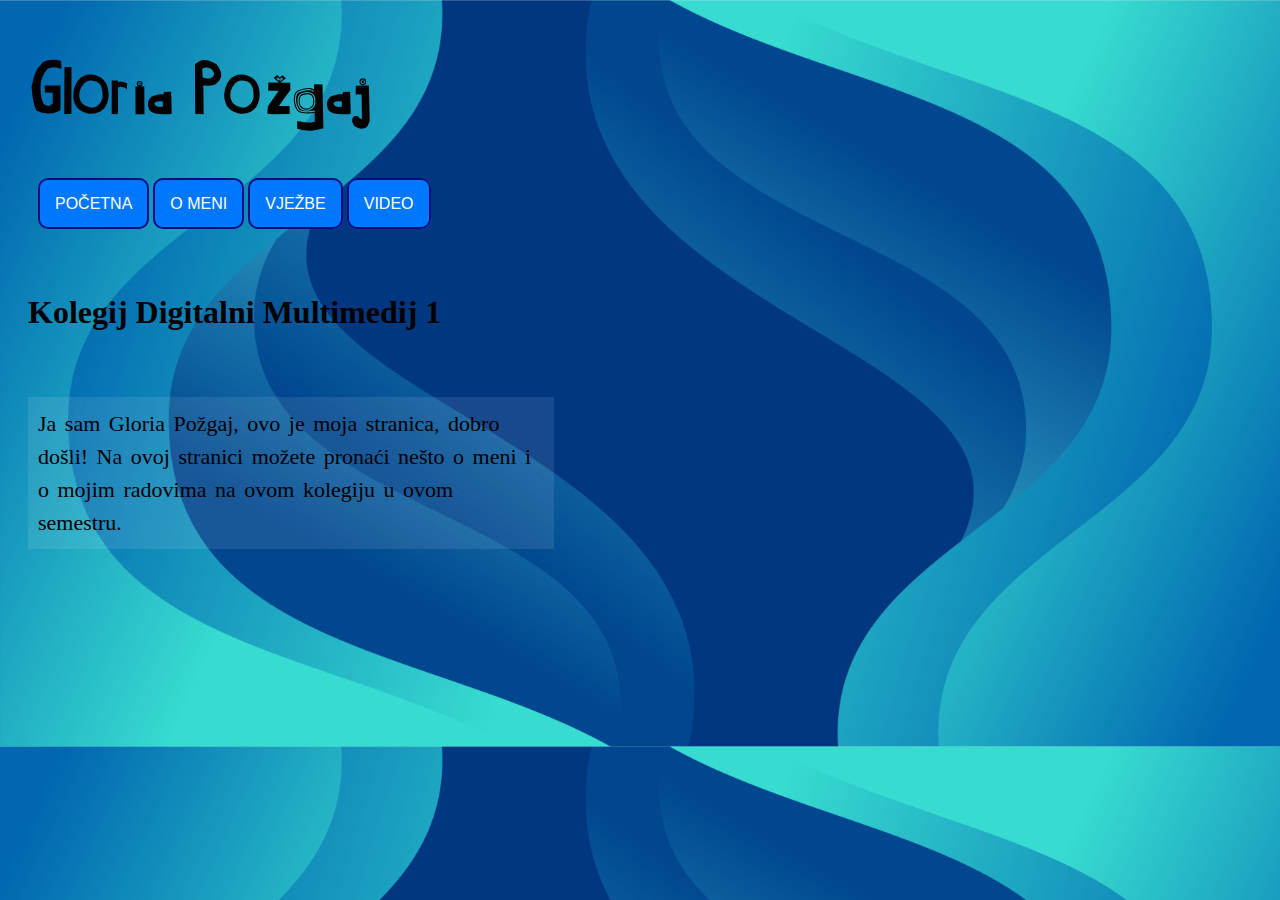
<file: index.html>
<!DOCTYPE html>
<html lang="en">
<head>
    <meta charset="UTF-8">
    <meta name="viewport" content="width=device-width, initial-scale=1.0">
    <title>Document</title>
    <link rel="stylesheet" href="style.css">
    <style>
        @import url('GloriaPozgaj.ttf');
	    
        @font-face {
            font-family: "Montserrat";
            src:url(GloriaPozgaj.ttf);
    }
    h2{
        font-size: 200%;
        margin-left: 20px;
    }
    p{
        margin-left: 20px;
        font-size: 130%;
    }
    </style>
</head>
<body>
    <h1>Gloria Požgaj</h1>
    <br>
    <ul>
        <li><a href="index.html">Početna</a></li>
        <li><a href="o_meni.html">O meni</a></li>
        <li><a href="vjezbe.html">Vježbe</a></li>
        <li><a href="video.html">Video</a></li>
    </ul>
    <br>
    <h2>Kolegij Digitalni Multimedij 1</h2>
    <br>
    <p class="pocetna">Ja sam Gloria Požgaj, ovo je moja stranica, dobro došli!
        Na ovoj stranici možete pronaći nešto o meni i o mojim radovima na ovom kolegiju u ovom semestru.
    </p>
</body>
</html>
</file>
<file: style.css>
body{
    background-image: url(pozadina.jpg);
    background-size: cover;
}
h1 {
    font-family: "Montserrat";
    font-size: 450%;
    margin-left: 20px;
    margin-bottom: 10px;
}
.pocetna{
    font-size: 22px;
    background-color: rgba(255, 255, 255, 0.096);
    width: 40%;
    text-align: left;
    word-spacing: 3px;
    line-height: 1.5;
    padding: 10px;
    margin-left: 20px; 
}
ul {	
    padding:20px; 
    margin-left: 10px; 
    margin-right:auto;  
    } 
li {	display:inline;
    background-color:rgb(0, 119, 255);
    padding:15px;
    border: 2px solid rgb(0, 15, 125);
    border-radius: 10px;
}
li:active {background-color:rgb(89, 166, 255);} 

li a {	color:white; 
    font-family: "CabinSketch", sans-serif; 
    text-transform: uppercase;
    }
li a:link {text-decoration:none;}
li a:hover {text-decoration:underline;}

.omeni{
    font-size: 22px;
    background-color: rgba(255, 255, 255, 0.096);
    width: 40%;
    text-align: left;
    word-spacing: 3px;
    line-height: 1.5;
    padding: 10px;
    margin-left: 20px; 
}
.slika1{
    width: 82%;
    margin-left: 20px;
    margin-bottom: 25px;
}
.slika2{
    width: 40%;
    margin-left: 20px;
    margin-bottom: 25px;
}
.slika3{
    width: 40%;
    margin-left: 20px;
    margin-bottom: 25px;
}
iframe{
    margin-left: 20px;
}
.vjezba{
    width: 40%;
    height: 30%;
    margin-left: 20px;
    margin-bottom: 15px;
}
.video{
    margin-left: 20px;
    width: 40%;
}
.video_t{
    font-size: 22px;
    background-color: rgba(255, 255, 255, 0.096);
    width: 40%;
    text-align: left;
    word-spacing: 3px;
    line-height: 1.5;
    padding: 10px;
    margin-left: 20px; 
}
</file>
